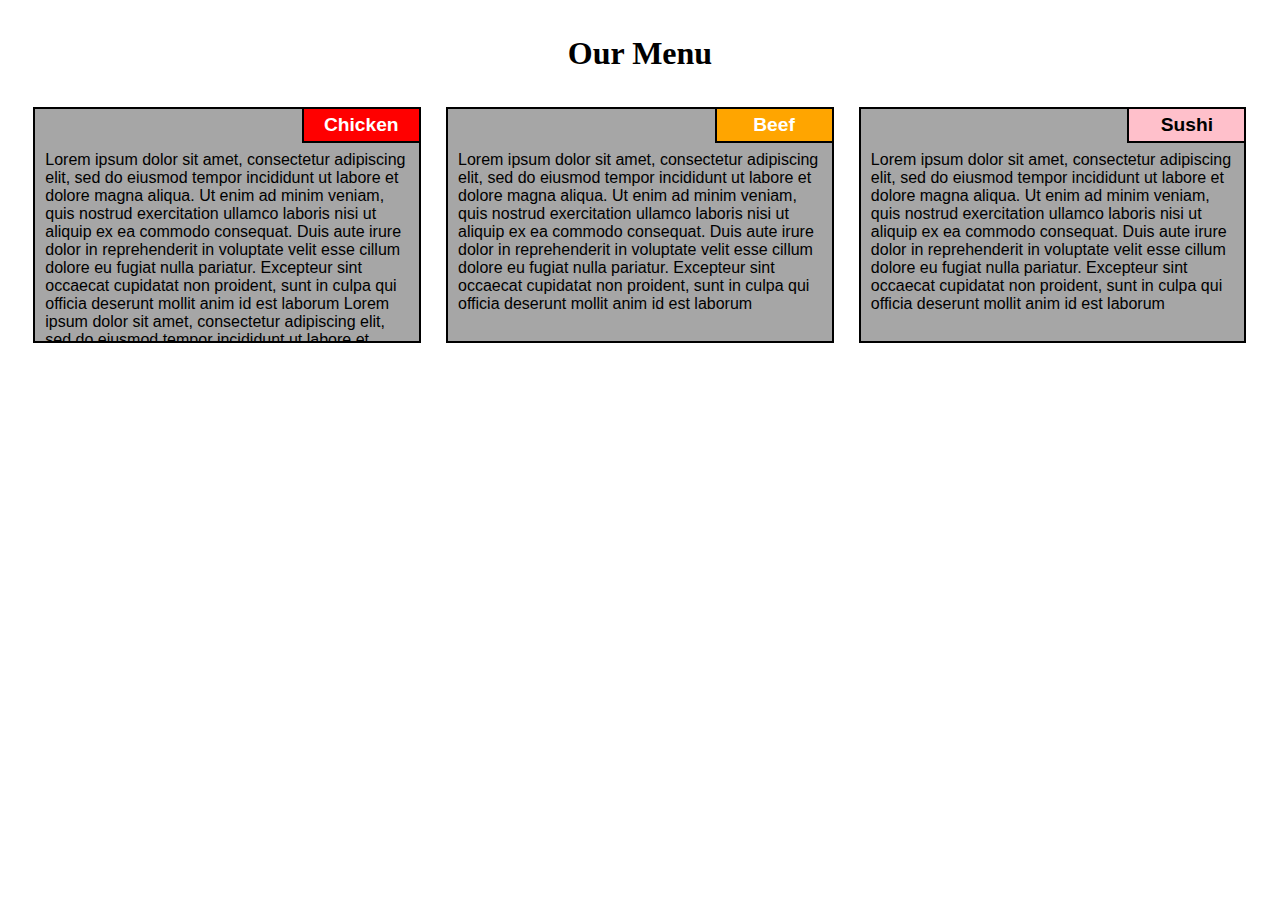
<file: module2-solution/index.html>
<!DOCTYPE html>
<html>
<head>
<meta charset="utf-8">
<meta name="viewport" content="width=device-width, initial-scale=1">
<link rel="stylesheet" href="css/style.css">
<title>Module2 Assignment</title>
</head>
<body>
<h1>Our Menu</h1>

<div class="row">
  <div class="col-lg-4 col-md-6 col-sm-12"><p class="p2">Chicken </p>
  	<p class="p1">Lorem ipsum dolor sit amet, consectetur adipiscing elit, sed do eiusmod tempor incididunt ut labore et dolore magna aliqua. Ut enim ad minim veniam, quis nostrud exercitation ullamco laboris nisi ut aliquip ex ea commodo consequat. Duis aute irure dolor in reprehenderit in voluptate velit esse cillum dolore eu fugiat nulla pariatur. Excepteur sint occaecat cupidatat non proident, sunt in culpa qui officia deserunt mollit anim id est laborum  Lorem ipsum dolor sit amet, consectetur adipiscing elit, sed do eiusmod tempor incididunt ut labore et dolore magna aliqua. Ut enim ad minim veniam, quis nostrud exercitation ullamco laboris nisi ut aliquip ex ea commodo consequat. Duis aute irure dolor in reprehenderit in voluptate velit esse cillum dolore eu fugiat nulla pariatur. Excepteur sint occaecat cupidatat non proident, sunt in culpa qui officia deserunt mollit anim id est laborum</p></div>
  <div class="col-lg-4 col-md-6 col-sm-12"><p class="p3">Beef</p>
  <p class="p1">Lorem ipsum dolor sit amet, consectetur adipiscing elit, sed do eiusmod tempor incididunt ut labore et dolore magna aliqua. Ut enim ad minim veniam, quis nostrud exercitation ullamco laboris nisi ut aliquip ex ea commodo consequat. Duis aute irure dolor in reprehenderit in voluptate velit esse cillum dolore eu fugiat nulla pariatur. Excepteur sint occaecat cupidatat non proident, sunt in culpa qui officia deserunt mollit anim id est laborum</p></div>
  <div class="col-lg-4 col-md-12 col-sm-12"><p class="p4">Sushi</p>
  <p class="p1">Lorem ipsum dolor sit amet, consectetur adipiscing elit, sed do eiusmod tempor incididunt ut labore et dolore magna aliqua. Ut enim ad minim veniam, quis nostrud exercitation ullamco laboris nisi ut aliquip ex ea commodo consequat. Duis aute irure dolor in reprehenderit in voluptate velit esse cillum dolore eu fugiat nulla pariatur. Excepteur sint occaecat cupidatat non proident, sunt in culpa qui officia deserunt mollit anim id est laborum</p></div>
  
</div>
</body>
</html>
</file>
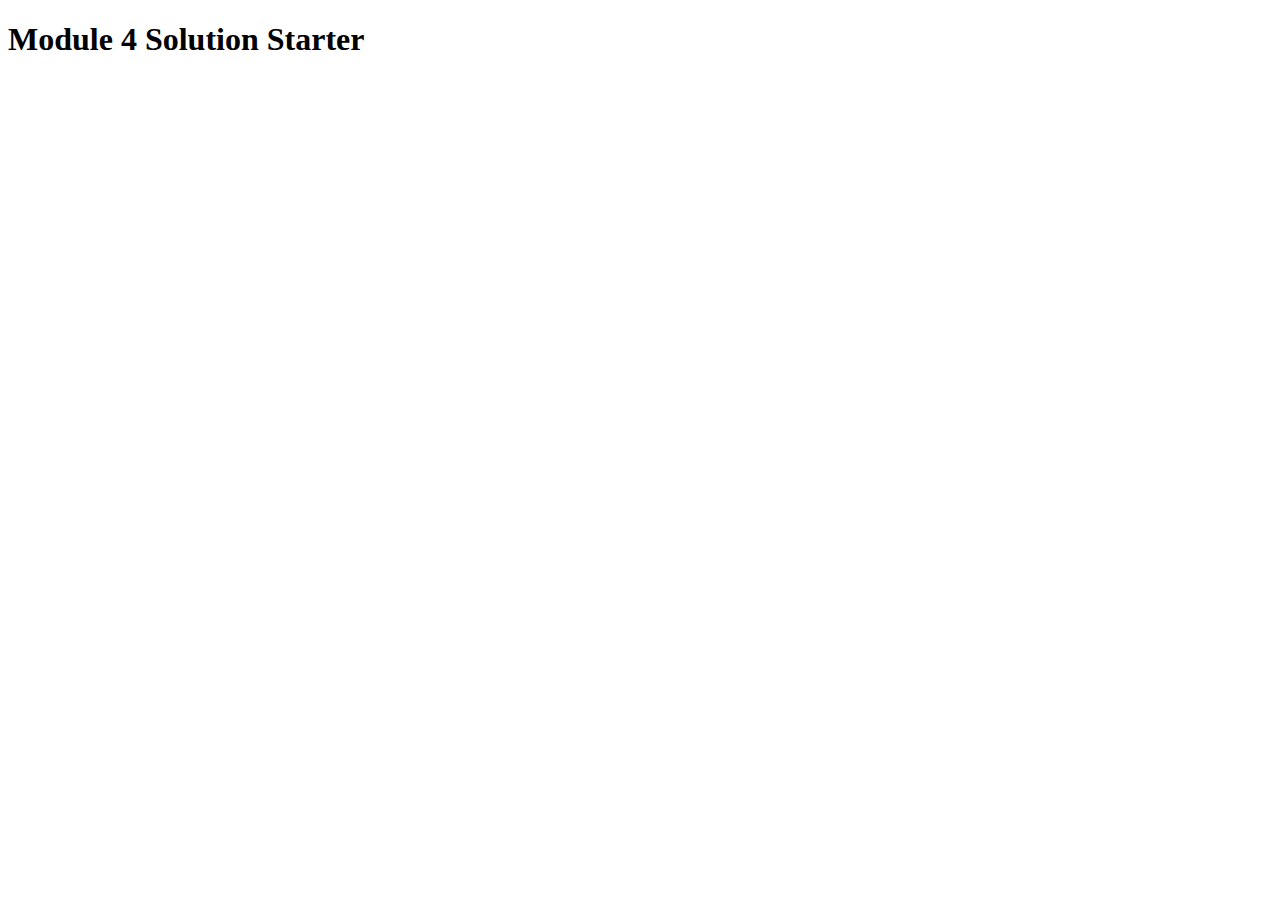
<file: module4-solution/index.html>
<!DOCTYPE html>
<html>
<head>
  <meta charset="utf-8">
  <title>Module 4 Solution Starter</title>
  <script src="SpeakHello.js"></script>
  <script src="SpeakGoodBye.js"></script>
  <script src="script.js"></script>
</head>
<body>
  <h1>Module 4 Solution Starter</h1>
</body>
</html>
</file>
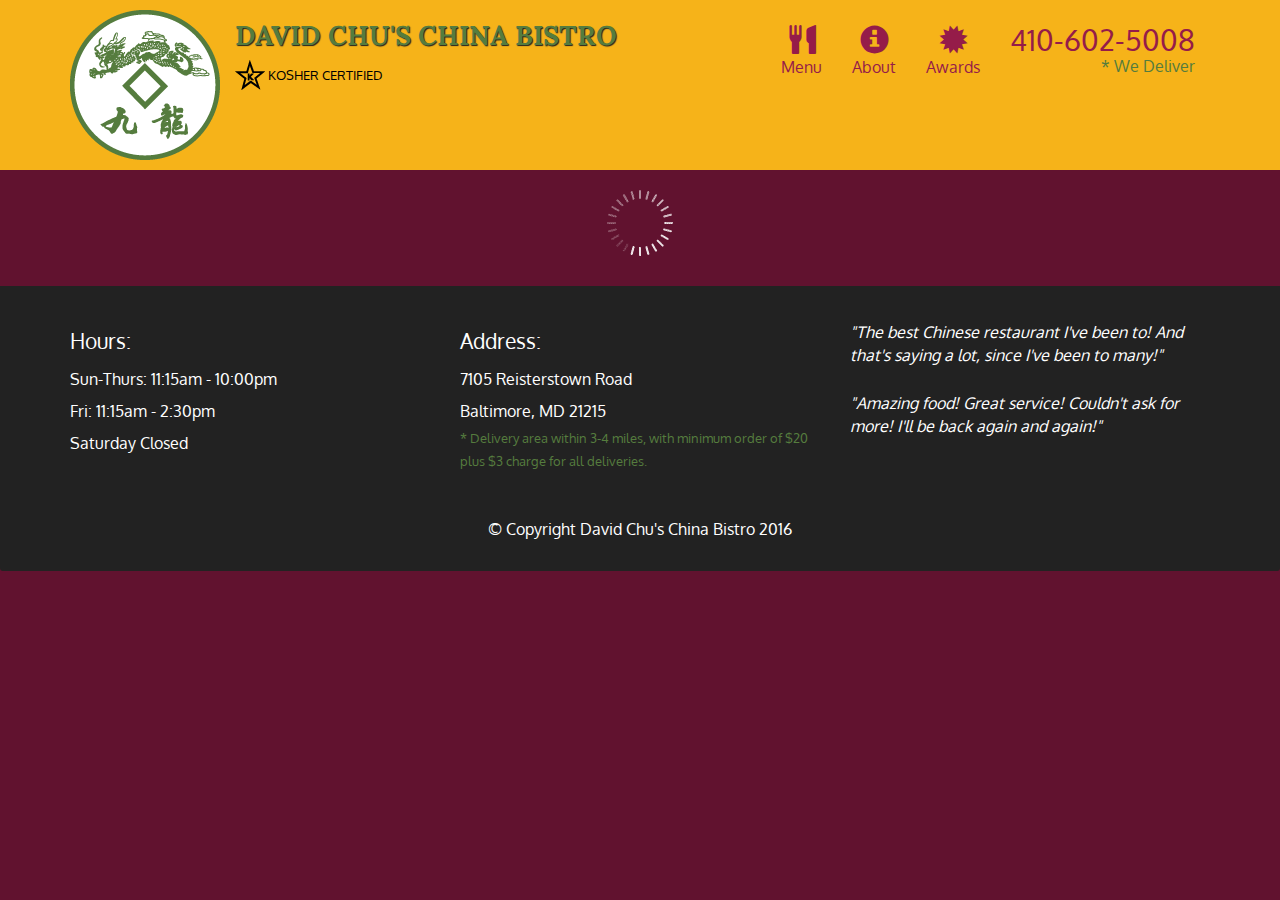
<file: module5-solution/index.html>
<!doctype html>
<html lang="en">
  <head>
    <meta charset="utf-8">
    <meta http-equiv="X-UA-Compatible" content="IE=edge">
    <meta name="viewport" content="width=device-width, initial-scale=1">
    <title>David Chu's China Bistro</title>
    <link rel="stylesheet" href="css/bootstrap.min.css">
    <link rel="stylesheet" href="css/styles.css">
    <link href='https://fonts.googleapis.com/css?family=Oxygen:400,300,700' rel='stylesheet' type='text/css'>
    <link href='https://fonts.googleapis.com/css?family=Lora' rel='stylesheet' type='text/css'>
  </head>
<body>
  <header>
    <nav id="header-nav" class="navbar navbar-default">
      <div class="container">
        <div class="navbar-header">
          <a href="index.html" class="pull-left visible-md visible-lg">
            <div id="logo-img" alt="Logo image"></div>
          </a>

          <div class="navbar-brand">
            <a href="index.html"><h1>David Chu's China Bistro</h1></a>
            <p>
              <img src="images/star-k-logo.png" alt="Kosher certification">
              <span>Kosher Certified</span>
            </p>
          </div>

          <button id="navbarToggle" type="button" class="navbar-toggle collapsed" data-toggle="collapse" data-target="#collapsable-nav" aria-expanded="false">
            <span class="sr-only">Toggle navigation</span>
            <span class="icon-bar"></span>
            <span class="icon-bar"></span>
            <span class="icon-bar"></span>
          </button>
        </div>
        
        <div id="collapsable-nav" class="collapse navbar-collapse">
           <ul id="nav-list" class="nav navbar-nav navbar-right">
            <li id="navHomeButton" class="visible-xs active">
              <a href="index.html">
                <span class="glyphicon glyphicon-home"></span> Home</a>
            </li>
            <li id="navMenuButton">
              <a href="#" onclick="$dc.loadMenuCategories();">
                <span class="glyphicon glyphicon-cutlery"></span><br class="hidden-xs"> Menu</a>
            </li>
            <li>
              <a href="#">
                <span class="glyphicon glyphicon-info-sign"></span><br class="hidden-xs"> About</a>
            </li>
            <li>
              <a href="#">
                <span class="glyphicon glyphicon-certificate"></span><br class="hidden-xs"> Awards</a>
            </li>
            <li id="phone" class="hidden-xs">
              <a href="tel:410-602-5008">
                <span>410-602-5008</span></a><div>* We Deliver</div>
            </li>
          </ul><!-- #nav-list -->
        </div><!-- .collapse .navbar-collapse -->
      </div><!-- .container -->
    </nav><!-- #header-nav -->
  </header>

  <div id="call-btn" class="visible-xs">
    <a class="btn" href="tel:410-602-5008">
    <span class="glyphicon glyphicon-earphone"></span>
    410-602-5008
    </a>
  </div>
  <div id="xs-deliver" class="text-center visible-xs">* We Deliver</div>

  <div id="main-content" class="container"></div>

  <footer class="panel-footer">
    <div class="container">
      <div class="row">
        <section id="hours" class="col-sm-4">
          <span>Hours:</span><br>
          Sun-Thurs: 11:15am - 10:00pm<br>
          Fri: 11:15am - 2:30pm<br>
          Saturday Closed
          <hr class="visible-xs">
        </section>
        <section id="address" class="col-sm-4">
          <span>Address:</span><br>
          7105 Reisterstown Road<br>
          Baltimore, MD 21215
          <p>* Delivery area within 3-4 miles, with minimum order of $20 plus $3 charge for all deliveries.</p>
          <hr class="visible-xs">
        </section>
        <section id="testimonials" class="col-sm-4">
          <p>"The best Chinese restaurant I've been to! And that's saying a lot, since I've been to many!"</p>
          <p>"Amazing food! Great service! Couldn't ask for more! I'll be back again and again!"</p>
        </section>
      </div>
      <div class="text-center">&copy; Copyright David Chu's China Bistro 2016</div>
    </div>
  </footer>

  <!-- jQuery (Bootstrap JS plugins depend on it) -->
  <script src="js/jquery-2.1.4.min.js"></script>
  <script src="js/bootstrap.min.js"></script>
  <script src="js/ajax-utils.js"></script>
  <script src="js/script.js"></script>
</body>
</html>
</file>
<file: module2-solution/css/style.css>
* {
  box-sizing: border-box;
}
h1 {
  margin-top: 35px;
  margin-bottom: 35px;
  text-align: center;
}

.p1 {
  /*border: 1px solid black;*/
  width: 100%;
  height: 200px;
  margin-right: 0px;
  margin-left: 0px;
  margin-top: 0px;
  margin-bottom: 0px;
  font-family: Helvetica;
  color: black; 
  padding: 10px 10px 10px 10Px
}

.p2 {
  /*border: 1px solid black;*/
  background-color: red;
  outline: 2.5px solid black;
  position: relative;
  left: 70%;
  width: 30%;
  height: auto;
  margin-right: 0px;
  margin-left: 0px;
  margin-top: 0px;
  margin-bottom: 0px;
  padding: 5px 5px 5px 5px;
  font-family: Helvetica;
  color: white; 
  font-weight: bold;
  font-size: 1.2em;
  text-align: center;
}

.p3 {
  /*border: 1px solid black;*/
  background-color: orange;
  outline: 2.5px solid black;
  position: relative;
  left: 70%;
  width: 30%;
  height: auto;
  margin-right: 0px;
  margin-left: 0px;
  margin-top: 0px;
  margin-bottom: 0px;
  padding: 5px 5px 5px 5px;
  font-family: Helvetica;
  color: white; 
  font-weight: bold;
  font-size: 1.2em;
  text-align: center;
}

.p4 {
  /*border: 1px solid black;*/
  background-color: pink;
  outline: 2.5px solid black;
  position: relative;
  left: 70%;
  width: 30%;
  height: auto;
  margin-right: 0px;
  margin-left: 0px;
  margin-top: 0px;
  margin-bottom: 0px;
  padding: 5px 5px 5px 5px;
  font-family: Helvetica;
  color: black; 
  font-weight: bold;
  font-size: 1.2em;
  text-align: center;
}



/* Simple Responsive Framework. */
.row {
  width: 100%;
}
/********** Large devices only **********/
@media (min-width: 992px) {
  .col-lg-1, .col-lg-2, .col-lg-3, .col-lg-4, .col-lg-5, .col-lg-6, .col-lg-7, .col-lg-8, .col-lg-9, .col-lg-10, .col-lg-11, .col-lg-12 {
    float: left;
    border: 2.5px solid black;
    margin-bottom: 25px;
    box-sizing: border-box;
    background-color: #a6a6a6;
    overflow: auto;

  }
  .col-lg-1 {
    width: 8.33%;

  }
  .col-lg-2 {
    width: 16.66%;
  }
  .col-lg-3 {
    width: 25%;
  }
  .col-lg-4 {
    width: 30.66%;
    margin-left: 2%;
    margin-right: 0%;
  }
  .col-lg-5 {
    width: 41.66%;
  }
  .col-lg-6 {
    width: 50%;
  }
  .col-lg-7 {
    width: 58.33%;
  }
  .col-lg-8 {
    width: 66.66%;
  }
  .col-lg-9 {
    width: 74.99%;
  }
  .col-lg-10 {
    width: 83.33%;
  }
  .col-lg-11 {
    width: 91.66%;
  }
  .col-lg-12 {
    width: 100%;
  }
}

/********** Medium devices only **********/
@media (min-width: 768px) and (max-width: 991px) {
  .col-md-1, .col-md-2, .col-md-3, .col-md-4, .col-md-5, .col-md-6, .col-md-7, .col-md-8, .col-md-9, .col-md-10, .col-md-11, .col-md-12 {
    float: left;
    border: 2.5px solid black;
    margin-bottom: 25px;
    box-sizing: border-box;
    background-color: #a6a6a6;
    overflow: auto;
  }
  .col-md-1 {
    width: 8.33%;
  }
  .col-md-2 {
    width: 16.66%;
  }
  .col-md-3 {
    width: 25%;
  }
  .col-md-4 {
    width: 33.33%;
  }
  .col-md-5 {
    width: 41.66%;
  }
  .col-md-6 {
    width: 47%;
    margin-left: 2%;
    margin-right: 0%;
  }
  .col-md-7 {
    width: 58.33%;
  }
  .col-md-8 {
    width: 66.66%;
  }
  .col-md-9 {
    width: 74.99%;
  }
  .col-md-10 {
    width: 83.33%;
  }
  .col-md-11 {
    width: 91.66%;
  }
  .col-md-12 {
    width: 96%;
    margin-left: 2%;
    margin-right: 2%
  }
}

/********** Small devices only **********/
@media (min-width: 1px) and (max-width: 767px) {
  .col-sm-1, .col-sm-2, .col-sm-3, .col-sm-4, .col-sm-5, .col-sm-6, .col-sm-7, .col-sm-8, .col-sm-9, .col-sm-10, .col-sm-11, .col-sm-12 {
    float: left;
    border: 2.5px solid black;
    margin-bottom: 25px;
    box-sizing: border-box;
    background-color: #a6a6a6;
    overflow: auto;
  }
  .col-sm-1 {
    width: 8.33%;
  }
  .col-sm-2 {
    width: 16.66%;
  }
  .col-sm-3 {
    width: 25%;
  }
  .col-sm-4 {
    width: 33.33%;
  }
  .col-sm-5 {
    width: 41.66%;
  }
  .col-sm-6 {
    width: 48.5%;
    margin-right: 1%;
  }
  .col-sm-7 {
    width: 58.33%;
  }
  .col-sm-8 {
    width: 66.66%;
  }
  .col-sm-9 {
    width: 74.99%;
  }
  .col-sm-10 {
    width: 83.33%;
  }
  .col-sm-11 {
    width: 91.66%;
  }
  .col-sm-12 {
    width: 90%;
    margin-left: 5%;
    margin-right: 5%;
    
  }
}
</file>
<file: module5-solution/css/styles.css>
body {
  font-size: 16px;
  color: #fff;
  background-color: #61122f;
  font-family: 'Oxygen', sans-serif;
}

/** HEADER **/
#header-nav {
  background-color: #f6b319;
  border-radius: 0;
  border: 0;
}

#logo-img {
  background: url('../images/restaurant-logo_large.png') no-repeat;
  width: 150px;
  height: 150px;
  margin: 10px 15px 10px 0;
}

.navbar-brand {
  padding-top: 25px;
}
.navbar-brand h1 { /* Restaurant name */
  font-family: 'Lora', serif;
  color: #557c3e;
  font-size: 1.5em;
  text-transform: uppercase;
  font-weight: bold;
  text-shadow: 1px 1px 1px #222;
  margin-top: 0;
  margin-bottom: 0;
  line-height: .75;
}
.navbar-brand a:hover, .navbar-brand a:focus {
  text-decoration: none;
}
.navbar-brand p { /* Kosher cert */
  color: #000;
  text-transform: uppercase;
  font-size: .7em;
  margin-top: 15px;
}
.navbar-brand p span { /* Star-K */
  vertical-align: middle;
}

#nav-list {
  margin-top: 10px;
}
#nav-list a {
  color: #951C49;
  text-align: center;
}
#nav-list a:hover {
  background: #E7E7E7;
}
#nav-list a span {
  font-size: 1.8em;
}

#phone {
  margin-top: 5px;
}
#phone a { /* Phone number */
  text-align: right;
  padding-bottom: 0;
}
#phone div { /* We Deliver */
  color: #557c3e;
  text-align: right;
  padding-right: 15px;
}

.navbar-header button.navbar-toggle, .navbar-header .icon-bar {
  border: 1px solid #61122f;
}
.navbar-header button.navbar-toggle {
  clear: both;
  margin-top: -30px;
}
/* END HEADER */

/* FOOTER */
.panel-footer {
  margin-top: 30px;
  padding-top: 35px;
  padding-bottom: 30px;
  background-color: #222;
  border-top: 0;
}
.panel-footer div.row {
  margin-bottom: 35px;
}
#hours, #address {
  line-height: 2;
}
#hours > span, #address > span {
  font-size: 1.3em;
}
#address p {
  color: #557c3e;
  font-size: .8em;
  line-height: 1.8;
}
#testimonials {
  font-style: italic;
}
#testimonials p:nth-child(2) {
  margin-top: 25px;
}
/* END FOOTER */



/* HOME PAGE */
.container .jumbotron {
  box-shadow: 0 0 50px #3F0C1F;
  border: 2px solid #3F0C1F;
}

#menu-tile, #specials-tile, #map-tile {
  height: 250px;
  width: 100%;
  margin-bottom: 15px;
  position: relative;
  border: 2px solid #3F0C1F;
  overflow: hidden;
}
#menu-tile:hover, #specials-tile:hover, #map-tile:hover {
  box-shadow: 0 1px 5px 1px #cccccc;
}
#menu-tile {
  background: url('../images/menu-tile.jpg') no-repeat;
  background-position: center;
}
#specials-tile {
  background: url('../images/specials-tile.jpg') no-repeat;
  background-position: center;
}
#menu-tile span, #specials-tile span, #map-tile span {
  position: absolute;
  bottom: 0;
  right: 0;
  width: 100%;
  text-align: center;
  font-size: 1.6em;
  text-transform: uppercase;
  background-color: #000;
  color: #fff;
  opacity: .8;
}
/* END HOME PAGE */

/* MENU CATEGORIES PAGE */
.category-tile { 
  position: relative;
  border: 2px solid #3F0C1F;
  overflow: hidden;
  width: 200px;
  height: 200px;
  margin: 0 auto 15px;
}
.category-tile span {
  position: absolute;
  bottom: 0;
  right: 0;
  width: 100%;
  text-align: center;
  font-size: 1.2em;
  text-transform: uppercase;
  background-color: #000;
  color: #fff;
  opacity: .8;
}
.category-tile:hover {
  box-shadow: 0 1px 5px 1px #cccccc;
}

#menu-categories-title + div {
  margin-bottom: 50px;
}
/* END MENU CATEGORIES PAGE */

/* SINGLE CATEGORY PAGE */
.menu-item-tile {
  margin-bottom: 25px;
}
.menu-item-tile hr {
  width: 80%;
}
.menu-item-tile .menu-item-price {
  font-size: 1.1em;
  text-align: right;
  margin-top: -15px;
  margin-right: -15px;
}
.menu-item-tile .menu-item-price span {
  font-size: .6em;
}
.menu-item-photo {
  position: relative;
  border: 2px solid #3F0C1F; 
  overflow: hidden;
  padding: 0;
  margin-right: -15px;
  margin-left: auto;
  margin-bottom: 20px;
  max-width: 250px;
}
.menu-item-photo div {
  position: absolute;
  bottom: 0;
  right: 0;
  width: 80px;
  background-color: #557c3e;
  text-align: center;
}
.menu-item-description {
  padding-right: 30px;
}
h3.menu-item-title {
  margin: 0 0 10px;
}
.menu-item-details {
  font-size: .9em;
  font-style: italic;
}
/* END SINGLE CATEGORY PAGE */


/********** Large devices only **********/
@media (min-width: 1200px) {
  .container .jumbotron {
    background: url('../images/jumbotron_1200.jpg') no-repeat;
    height: 675px;
  }
}

/********** Medium devices only **********/
@media (min-width: 992px) and (max-width: 1199px) {
  /* Header */
  #logo-img {
    background: url('../images/restaurant-logo_medium.png') no-repeat;
    width: 100px;
    height: 100px;
    margin: 5px 5px 5px 0;
  }
  /* End Header */

  /* Home Page */
  .container .jumbotron {
    background: url('../images/jumbotron_992.jpg') no-repeat;
    height: 558px;
  }
  /* End Home Page */
}

/********** Small devices only **********/
@media (min-width: 768px) and (max-width: 991px) {
  /* Home Page */
  .container .jumbotron {
    background: url('../images/jumbotron_768.jpg') no-repeat;
    height: 432px;
  }
  /* End Home Page */
}

/********** Extra small devices only **********/
@media (max-width: 767px) {
  /* Header */
  .navbar-brand {
    padding-top: 10px;
    height: 80px;
  }
  .navbar-brand h1 { /* Restaurant name */
    padding-top: 10px;
    font-size: 5vw; /* 1vw = 1% of viewport width */
  }
  .navbar-brand p { /* Kosher cert */
    font-size: .6em;
    margin-top: 12px;
  }
  .navbar-brand p img { /* Star-K */
    height: 20px;
  }

  #collapsable-nav a { /* Collapsed nav menu text */
    font-size: 1.2em;
  }
  #collapsable-nav a span { /* Collapsed nav menu glyph */
    font-size: 1em;
    margin-right: 5px;
  }

  #call-btn > a {
    font-size: 1.5em;
    display: block;
    margin: 0 20px;
    padding: 10px;
    border: 2px solid #fff;
    background-color: #f6b319;
    color: #951c49;
  }
  #xs-deliver {
    margin-top: 5px;
    font-size: .7em;
    letter-spacing: .1em;
    text-transform: uppercase;
  }
  /* End Header */

  /* Footer */
  .panel-footer section {
    margin-bottom: 30px;
    text-align: center;
  }
  .panel-footer section:nth-child(3) {
    margin-bottom: 0; /* margin already exists on the whole row */
  }
  .panel-footer section hr {
    width: 50%;
  }
  /* End Footer */

  /* Home Page */
  .container .jumbotron {
    margin-top: 30px;
    padding: 0;
  }
  #menu-tile, #specials-tile {
    width: 360px;
    margin: 0 auto 15px;
  }

  .menu-item-photo {
    margin-right: auto;
  }
  .menu-item-tile .menu-item-price {
    text-align: center;
  }
  .menu-item-description {
    text-align: center;;
  }
}


/********** Super extra small devices Only :-) (e.g., iPhone 4) **********/
@media (max-width: 479px) {
  /* Header */
  .navbar-brand h1 { /* Restaurant name */
    padding-top: 5px;
    font-size: 6vw;
  }
  /* End Header */
  
  /* Home page */
  #menu-tile, #specials-tile {
    width: 280px;
    margin: 0 auto 15px;
  }

  .col-xxs-12 {
    position: relative;
    min-height: 1px;
    padding-right: 15px;
    padding-left: 15px;
    float: left;
    width: 100%;
  }
}
</file>
